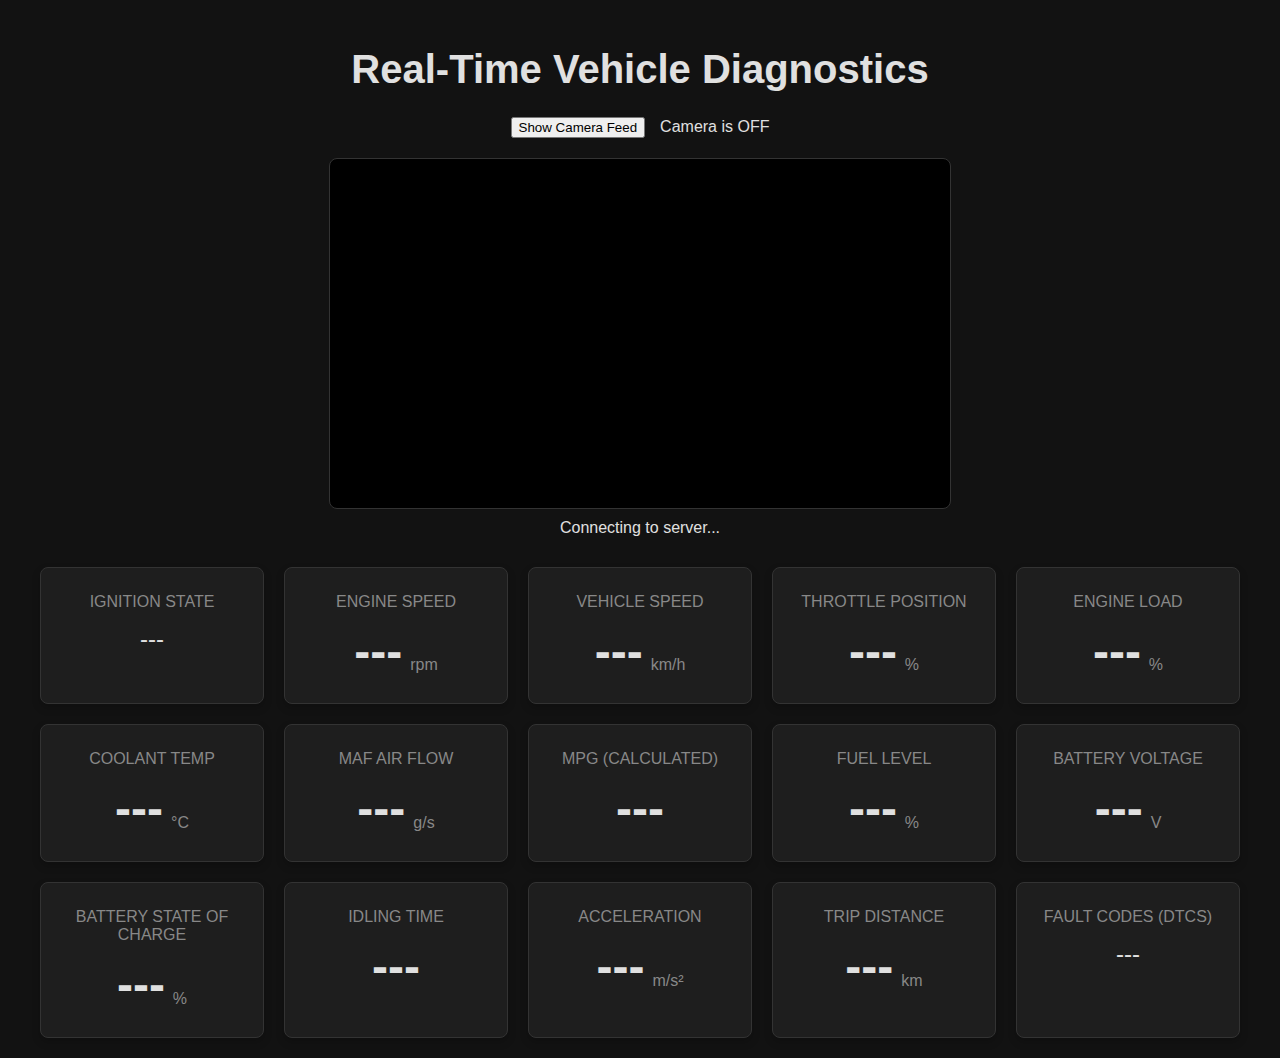
<file: Index.html>
<!DOCTYPE html>
<html lang="en">
<head>
    <meta charset="UTF-8">
    <meta name="viewport" content="width=device-width, initial-scale=1.0">
    <title>Vehicle Telemetry Dashboard</title>
    <link rel="stylesheet" href="./dashboard.css">
</head>
<body>

    <h1>Real-Time Vehicle Diagnostics</h1>
    
    <div id="camera-controls">
        <button id="camera-toggle-btn">Show Camera Feed</button>
        <div id="camera-toggle-status">Camera is OFF</div>
    </div>

    <div id="camera-container">
        <video id="cameraFeed" autoplay playsinline muted></video>
        <div id="camera-placeholder" style="display: none;">Accessing Camera...</div>
    </div>

    <div id="status">Connecting to server...</div>

    <div id="dashboard">
        <div class="metric">
            <div class="metric-label">Ignition State</div>
            <div class="metric-value text-status" id="ignitionState">---</div>
        </div>
        <div class="metric">
            <div class="metric-label">Engine Speed</div>
            <div class="metric-value"><span id="rpm">---</span><span class="unit">rpm</span></div>
        </div>
        <div class="metric">
            <div class="metric-label">Vehicle Speed</div>
            <div class="metric-value"><span id="speed">---</span><span class="unit">km/h</span></div>
        </div>
         <div class="metric">
            <div class="metric-label">Throttle Position</div>
            <div class="metric-value"><span id="throttlePos">---</span><span class="unit">%</span></div>
        </div>
        <div class="metric">
            <div class="metric-label">Engine Load</div>
            <div class="metric-value"><span id="engineLoad">---</span><span class="unit">%</span></div>
        </div>
        <div class="metric">
            <div class="metric-label">Coolant Temp</div>
            <div class="metric-value"><span id="coolantTemp">---</span><span class="unit">°C</span></div>
        </div>
        <div class="metric">
            <div class="metric-label">MAF Air Flow</div>
            <div class="metric-value"><span id="mafAirFlow">---</span><span class="unit">g/s</span></div>
        </div>
        <div class="metric">
            <div class="metric-label">MPG (Calculated)</div>
            <div class="metric-value" id="mpg">---</div>
        </div>
        <div class="metric">
            <div class="metric-label">Fuel Level</div>
            <div class="metric-value"><span id="fuelLevel">---</span><span class="unit">%</span></div>
        </div>
        <div class="metric">
            <div class="metric-label">Battery Voltage</div>
            <div class="metric-value"><span id="batteryVoltage">---</span><span class="unit">V</span></div>
        </div>
        <div class="metric">
            <div class="metric-label">Battery State of Charge</div>
            <div class="metric-value"><span id="soc">---</span><span class="unit">%</span></div>
        </div>
        <div class="metric">
            <div class="metric-label">Idling Time</div>
            <div class="metric-value" id="idlingTime">---</div>
        </div>
        <div class="metric">
            <div class="metric-label">Acceleration</div>
            <div class="metric-value"><span id="acceleration">---</span><span class="unit">m/s²</span></div>
        </div>
        <div class="metric">
            <div class="metric-label">Trip Distance</div>
            <div class="metric-value"><span id="tripDistance">---</span><span class="unit">km</span></div>
        </div>
        <div class="metric">
            <div class="metric-label">Fault Codes (DTCs)</div>
            <div class="metric-value small-text" id="dtc">---</div>
        </div>
    </div>

    <script src="dashbaord.js"></script>
</body>

</html>
</file>
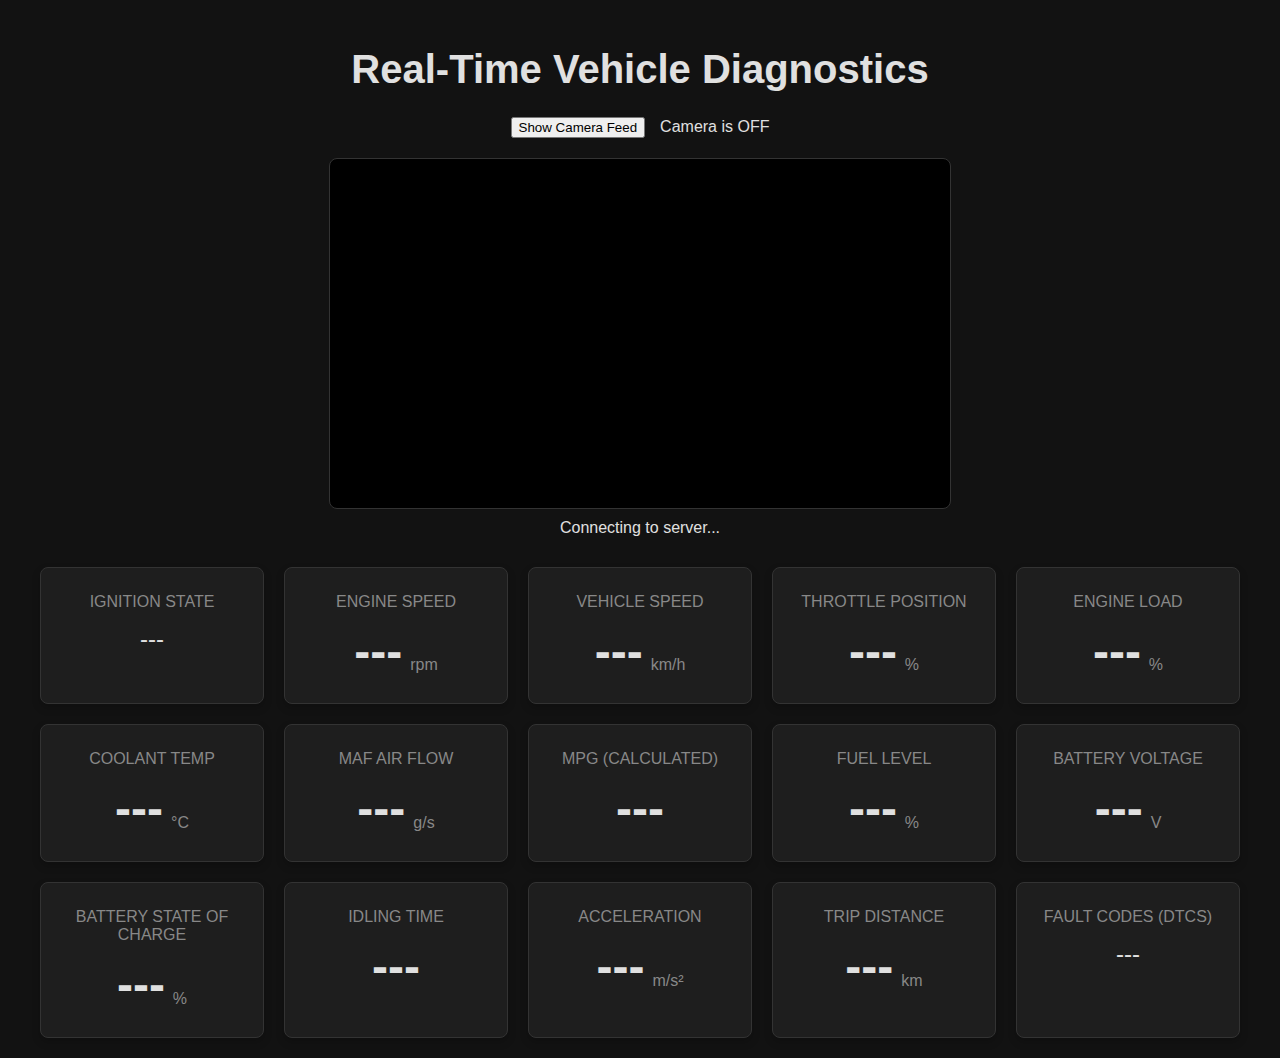
<file: index.html>
<!DOCTYPE html>
<html lang="en">
<head>
    <meta charset="UTF-8">
    <meta name="viewport" content="width=device-width, initial-scale=1.0">
    <title>Vehicle Telemetry Dashboard</title>
    <link rel="stylesheet" href="./dashboard.css">
</head>
<body>

    <h1>Real-Time Vehicle Diagnostics</h1>
    
    <div id="camera-controls">
        <button id="camera-toggle-btn">Show Camera Feed</button>
        <div id="camera-toggle-status">Camera is OFF</div>
    </div>

    <div id="camera-container">
        <video id="cameraFeed" autoplay playsinline muted></video>
        <div id="camera-placeholder" style="display: none;">Accessing Camera...</div>
    </div>

    <div id="status">Connecting to server...</div>

    <div id="dashboard">
        <div class="metric">
            <div class="metric-label">Ignition State</div>
            <div class="metric-value text-status" id="ignitionState">---</div>
        </div>
        <div class="metric">
            <div class="metric-label">Engine Speed</div>
            <div class="metric-value"><span id="rpm">---</span><span class="unit">rpm</span></div>
        </div>
        <div class="metric">
            <div class="metric-label">Vehicle Speed</div>
            <div class="metric-value"><span id="speed">---</span><span class="unit">km/h</span></div>
        </div>
         <div class="metric">
            <div class="metric-label">Throttle Position</div>
            <div class="metric-value"><span id="throttlePos">---</span><span class="unit">%</span></div>
        </div>
        <div class="metric">
            <div class="metric-label">Engine Load</div>
            <div class="metric-value"><span id="engineLoad">---</span><span class="unit">%</span></div>
        </div>
        <div class="metric">
            <div class="metric-label">Coolant Temp</div>
            <div class="metric-value"><span id="coolantTemp">---</span><span class="unit">°C</span></div>
        </div>
        <div class="metric">
            <div class="metric-label">MAF Air Flow</div>
            <div class="metric-value"><span id="mafAirFlow">---</span><span class="unit">g/s</span></div>
        </div>
        <div class="metric">
            <div class="metric-label">MPG (Calculated)</div>
            <div class="metric-value" id="mpg">---</div>
        </div>
        <div class="metric">
            <div class="metric-label">Fuel Level</div>
            <div class="metric-value"><span id="fuelLevel">---</span><span class="unit">%</span></div>
        </div>
        <div class="metric">
            <div class="metric-label">Battery Voltage</div>
            <div class="metric-value"><span id="batteryVoltage">---</span><span class="unit">V</span></div>
        </div>
        <div class="metric">
            <div class="metric-label">Battery State of Charge</div>
            <div class="metric-value"><span id="soc">---</span><span class="unit">%</span></div>
        </div>
        <div class="metric">
            <div class="metric-label">Idling Time</div>
            <div class="metric-value" id="idlingTime">---</div>
        </div>
        <div class="metric">
            <div class="metric-label">Acceleration</div>
            <div class="metric-value"><span id="acceleration">---</span><span class="unit">m/s²</span></div>
        </div>
        <div class="metric">
            <div class="metric-label">Trip Distance</div>
            <div class="metric-value"><span id="tripDistance">---</span><span class="unit">km</span></div>
        </div>
        <div class="metric">
            <div class="metric-label">Fault Codes (DTCs)</div>
            <div class="metric-value small-text" id="dtc">---</div>
        </div>
    </div>

    <script src="dashbaord.js"></script>
</body>

</html>
</file>
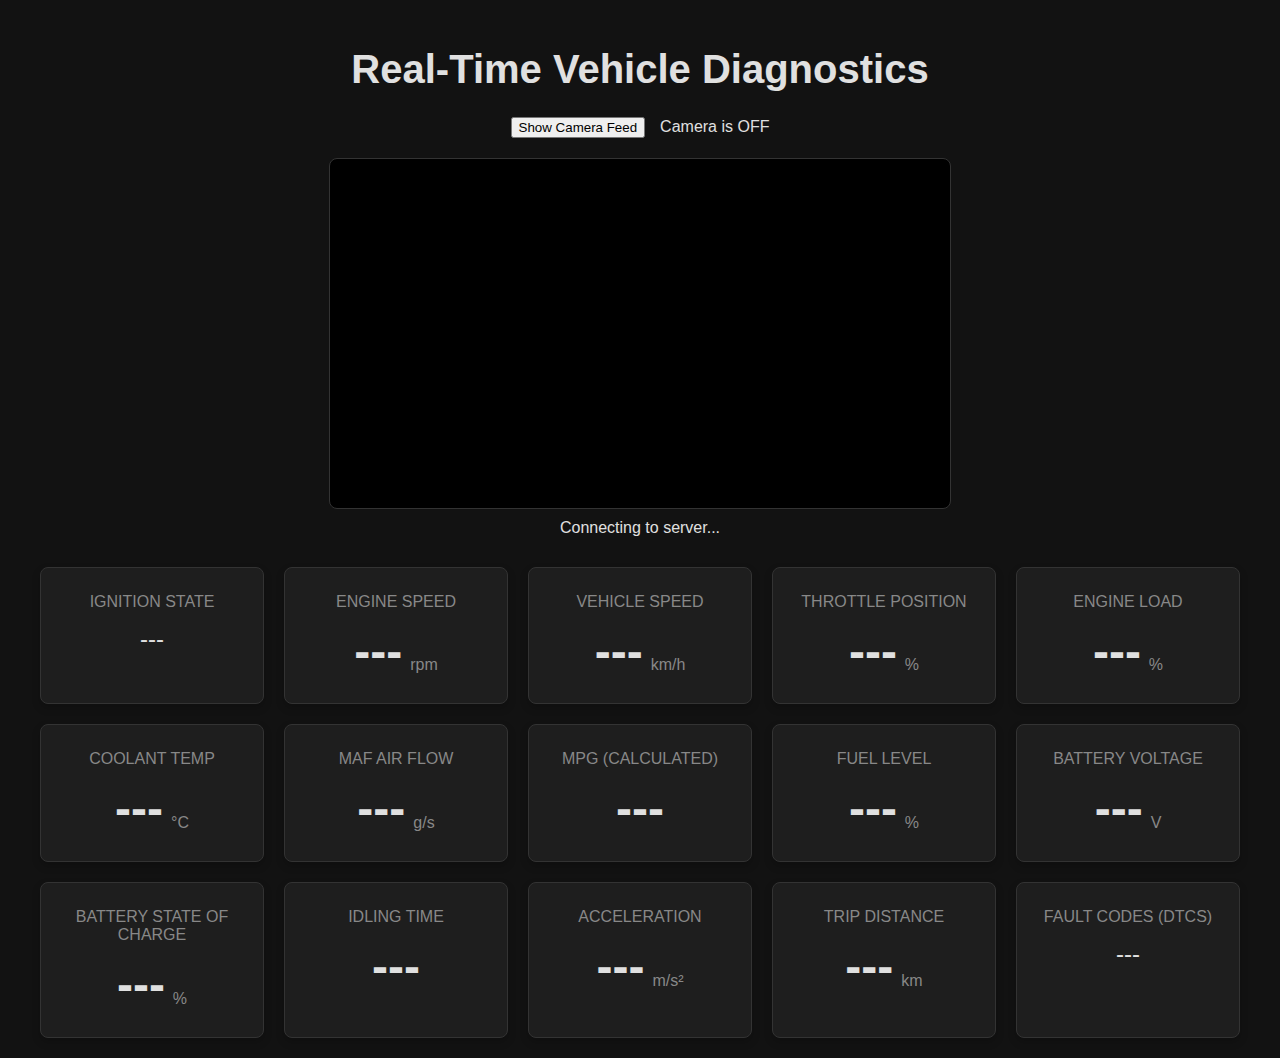
<file: dahsboard.html>
<!DOCTYPE html>
<html lang="en">
<head>
    <meta charset="UTF-8">
    <meta name="viewport" content="width=device-width, initial-scale=1.0">
    <title>Vehicle Telemetry Dashboard</title>
    <link rel="stylesheet" href="dashboard.css">
</head>
<body>

    <h1>Real-Time Vehicle Diagnostics</h1>
    
    <div id="camera-controls">
        <button id="camera-toggle-btn">Show Camera Feed</button>
        <div id="camera-toggle-status">Camera is OFF</div>
    </div>

    <div id="camera-container">
        <video id="cameraFeed" autoplay playsinline muted></video>
        <div id="camera-placeholder" style="display: none;">Accessing Camera...</div>
    </div>

    <div id="status">Connecting to server...</div>

    <div id="dashboard">
        <div class="metric">
            <div class="metric-label">Ignition State</div>
            <div class="metric-value text-status" id="ignitionState">---</div>
        </div>
        <div class="metric">
            <div class="metric-label">Engine Speed</div>
            <div class="metric-value"><span id="rpm">---</span><span class="unit">rpm</span></div>
        </div>
        <div class="metric">
            <div class="metric-label">Vehicle Speed</div>
            <div class="metric-value"><span id="speed">---</span><span class="unit">km/h</span></div>
        </div>
         <div class="metric">
            <div class="metric-label">Throttle Position</div>
            <div class="metric-value"><span id="throttlePos">---</span><span class="unit">%</span></div>
        </div>
        <div class="metric">
            <div class="metric-label">Engine Load</div>
            <div class="metric-value"><span id="engineLoad">---</span><span class="unit">%</span></div>
        </div>
        <div class="metric">
            <div class="metric-label">Coolant Temp</div>
            <div class="metric-value"><span id="coolantTemp">---</span><span class="unit">°C</span></div>
        </div>
        <div class="metric">
            <div class="metric-label">MAF Air Flow</div>
            <div class="metric-value"><span id="mafAirFlow">---</span><span class="unit">g/s</span></div>
        </div>
        <div class="metric">
            <div class="metric-label">MPG (Calculated)</div>
            <div class="metric-value" id="mpg">---</div>
        </div>
        <div class="metric">
            <div class="metric-label">Fuel Level</div>
            <div class="metric-value"><span id="fuelLevel">---</span><span class="unit">%</span></div>
        </div>
        <div class="metric">
            <div class="metric-label">Battery Voltage</div>
            <div class="metric-value"><span id="batteryVoltage">---</span><span class="unit">V</span></div>
        </div>
        <div class="metric">
            <div class="metric-label">Battery State of Charge</div>
            <div class="metric-value"><span id="soc">---</span><span class="unit">%</span></div>
        </div>
        <div class="metric">
            <div class="metric-label">Idling Time</div>
            <div class="metric-value" id="idlingTime">---</div>
        </div>
        <div class="metric">
            <div class="metric-label">Acceleration</div>
            <div class="metric-value"><span id="acceleration">---</span><span class="unit">m/s²</span></div>
        </div>
        <div class="metric">
            <div class="metric-label">Trip Distance</div>
            <div class="metric-value"><span id="tripDistance">---</span><span class="unit">km</span></div>
        </div>
        <div class="metric">
            <div class="metric-label">Fault Codes (DTCs)</div>
            <div class="metric-value small-text" id="dtc">---</div>
        </div>
    </div>

    <script src="dashbaord.js"></script>
</body>
</html>
</file>
<file: dashboard.css>
:root {
    --bg-color: #121212;
    --card-bg: #1e1e1e;
    --border-color: #333333;
    --primary-text: #e0e0e0;
    --secondary-text: #888888;
    --accent-color: #007bff;
    --error-color: #dc3545;
    --success-color: #28a745;
    --warning-color: #ffc107;
}

body {
    font-family: -apple-system, BlinkMacSystemFont, "Segoe UI", Roboto, Helvetica, Arial, sans-serif;
    background-color: var(--bg-color);
    color: var(--primary-text);
    margin: 0;
    padding: 20px;
    display: flex;
    flex-direction: column;
    align-items: center;
}

h1 {
    margin-bottom: 25px;
    font-size: 2.5em;
    font-weight: 600;
}

#camera-controls {
    margin-bottom: 20px;
    display: flex;
    gap: 15px;
    align-items: center;
}

#media-container {
    display: flex;
    justify-content: center;
    gap: 20px;
    width: 100%;
    max-width: 1200px;
    margin-bottom: 20px;
}

#camera-container, #lidar-container {
    background-color: #000;
    border: 1px solid var(--border-color);
    border-radius: 8px;
    overflow: hidden;
    position: relative;
    width: 50%;
    aspect-ratio: 16 / 9;
    display: flex;
    align-items: center;
    justify-content: center;
}

#lidar-canvas {
    width: 100%;
    height: 100%;
}

.media-label {
    position: absolute;
    top: 10px;
    left: 10px;
    background-color: rgba(0,0,0,0.5);
    padding: 5px 10px;
    border-radius: 5px;
    font-size: 0.9em;
    font-weight: bold;
}

#cameraFeed {
    width: 100%;
    height: 100%;
    display: none;
    object-fit: cover;
}

#camera-placeholder {
    color: var(--secondary-text);
}

#status {
    width: 100%;
    max-width: 1200px;
    text-align: center;
    padding: 10px;
    margin-bottom: 20px;
    border-radius: 5px;
    font-weight: 500;
}

#dashboard {
    display: grid;
    grid-template-columns: repeat(auto-fit, minmax(220px, 1fr));
    gap: 20px;
    width: 100%;
    max-width: 1200px;
}

.metric {
    background-color: var(--card-bg);
    border: 1px solid var(--border-color);
    border-radius: 8px;
    padding: 25px;
    text-align: center;
    box-shadow: 0 4px 8px rgba(0,0,0,0.2);
    transition: transform 0.2s ease;
}

.metric:hover {
    transform: translateY(-5px);
}

.metric-label {
    font-size: 1em;
    color: var(--secondary-text);
    margin-bottom: 15px;
    text-transform: uppercase;
}

.metric-value {
    font-size: 3em;
    font-weight: 700;
    line-height: 1.1;
    display: flex;
    align-items: flex-end;
    justify-content: center;
}

.unit {
    font-size: 1rem;
    font-weight: 400;
    color: var(--secondary-text);
    margin-left: 8px;
    padding-bottom: 0.3em;
}

.text-status, .small-text {
    font-size: 1.5em;
    font-weight: 500;
}

/* Status colors */
.ignitionState.Off { color: var(--error-color); }
.ignitionState.On { color: var(--warning-color); }
.ignitionState.Running { color: var(--success-color); }
.dtc.has-dtc { color: var(--error-color); }
.dtc.no-dtc { color: var(--success-color); }
.status.error { background-color: var(--error-color); color: white; }
.status.success { background-color: var(--success-color); color: white; }
.status.warning { background-color: var(--warning-color); color: #111; }
</file>
